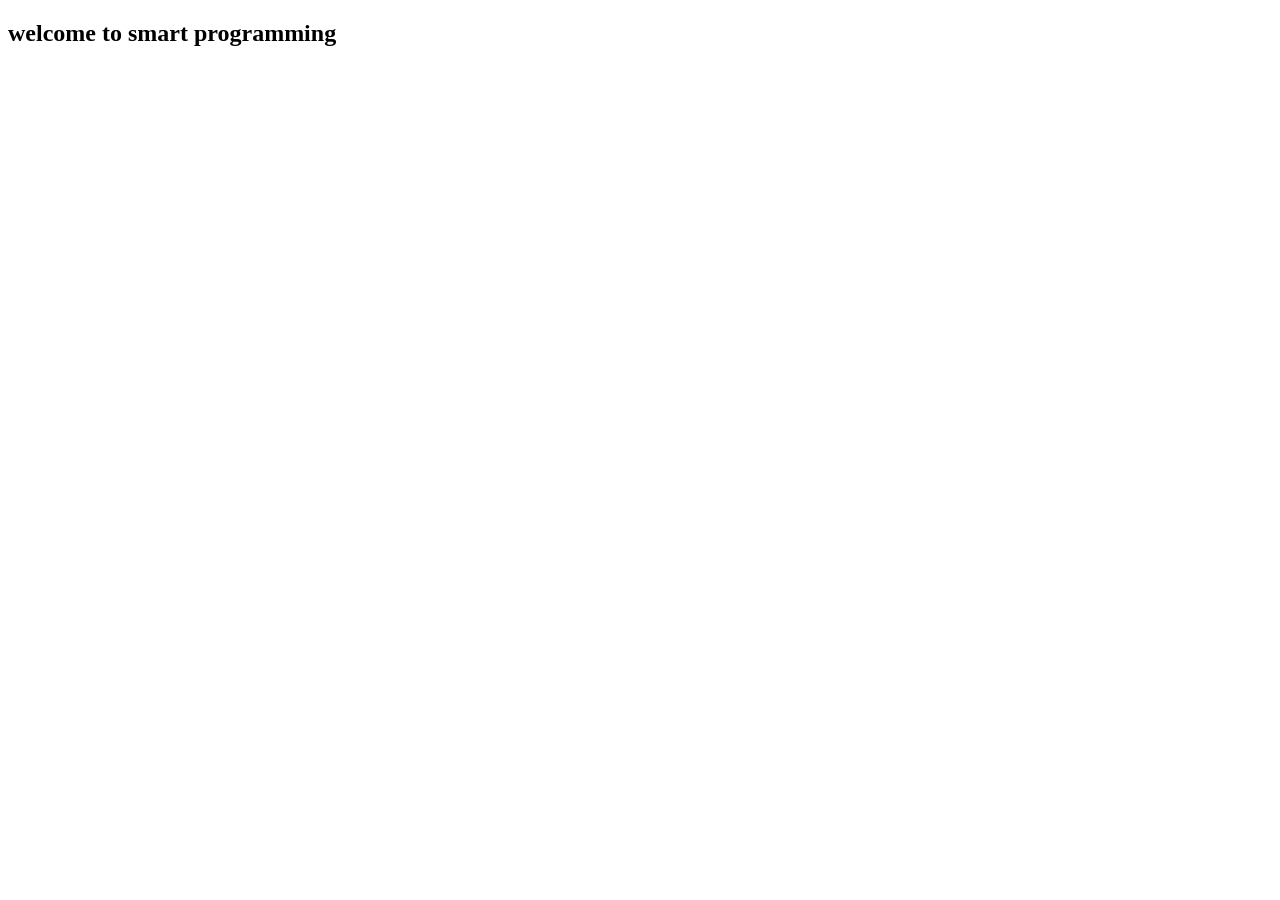
<file: 3-3-2025/register_login_signup/target/classes/static/index.html>
<!DOCTYPE html>
<html lang="en">
<head>
    <meta charset="UTF-8">
    <title>Title</title>
    <link rel="stylesheet" href="./style.css"/>
</head>
<body class="bg">
<h2> welcome to smart programming </h2>
</body>
</html>
</file>
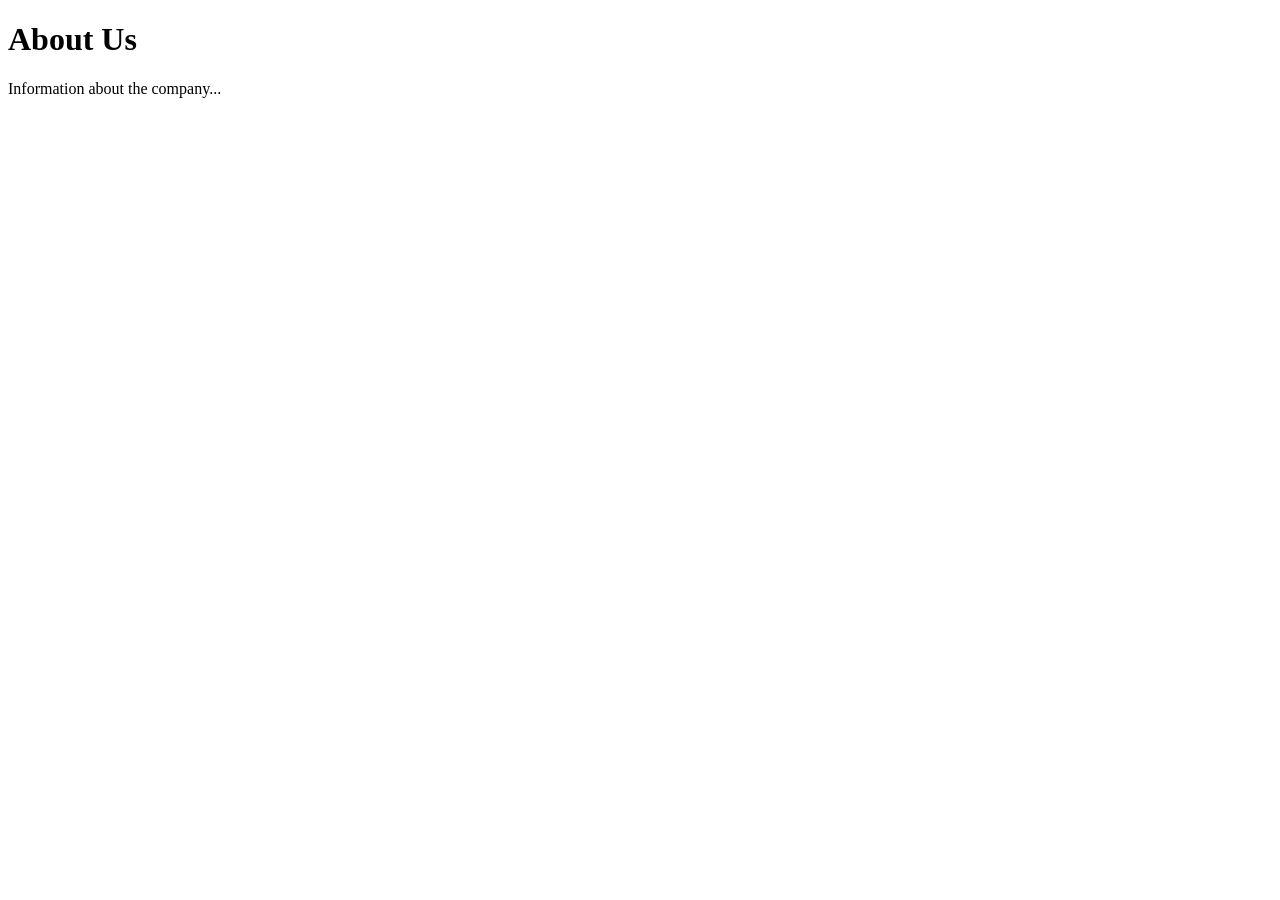
<file: 3-3-2025/scm2.0/src/main/resources/templates/about.html>
<!DOCTYPE html>
<html lang="en" xmlns:th="http://www.w3.org/1999/xhtml">
<head>
    <meta charset="UTF-8">
    <title>About Page</title>
</head>
<body>

<!-- Content for the About page -->
<div th:fragment="bodyContent">
    <h1>About Us</h1>
    <p>Information about the company...</p>
</div>

</body>
</html>
</file>
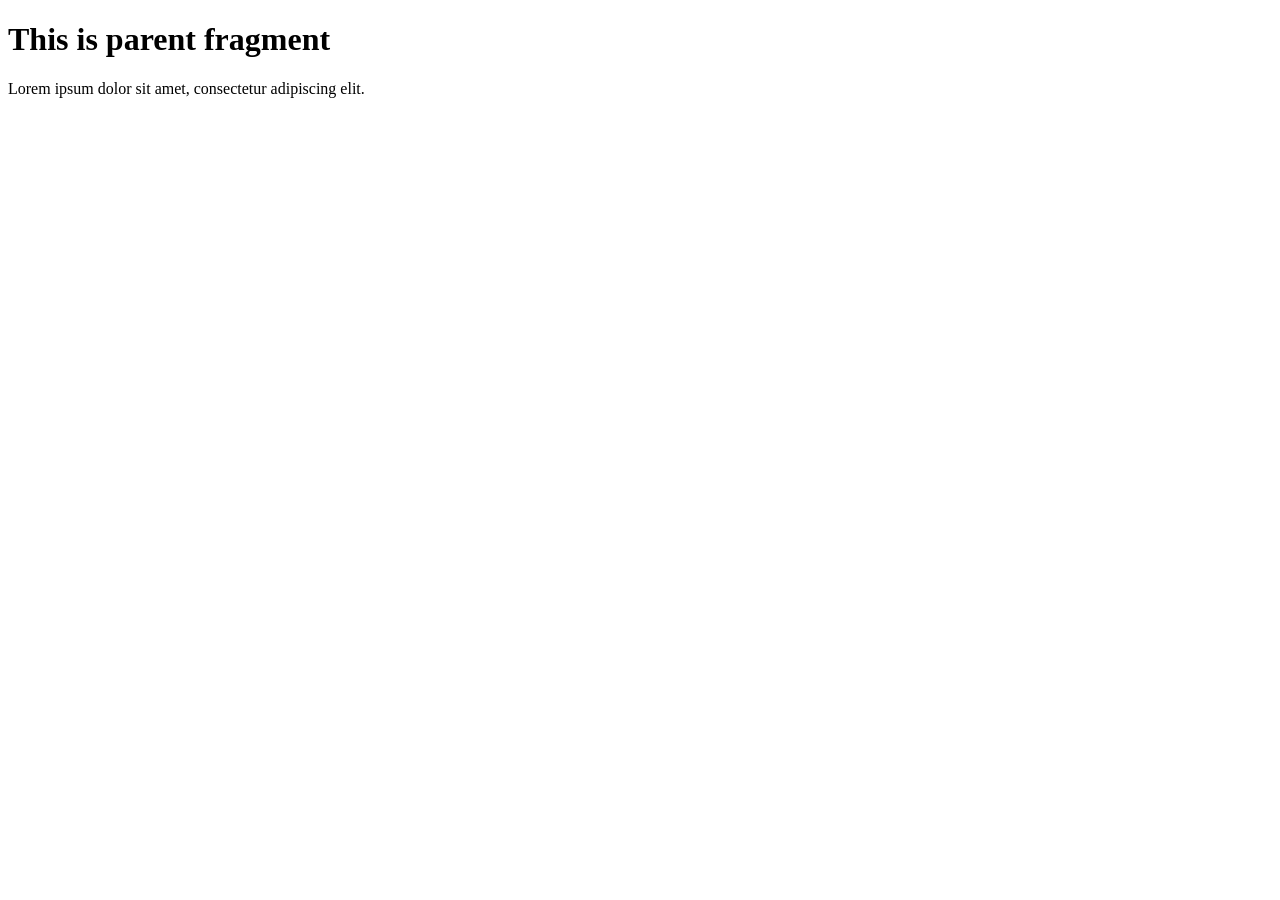
<file: 3-3-2025/scm2.0/src/main/resources/templates/fragement.html>
<!DOCTYPE html>
<html lang="en" xmlns:th="http://www.w3.org/1999/xhtml">
<head>
  <meta charset="UTF-8">
  <title>Fragments</title>
</head>
<body>

<!-- Fragment declaration -->
<div th:fragment="parent">
  <h1>This is parent fragment</h1>
  <p>Lorem ipsum dolor sit amet, consectetur adipiscing elit.</p>
</div>

</body>
</html>
</file>
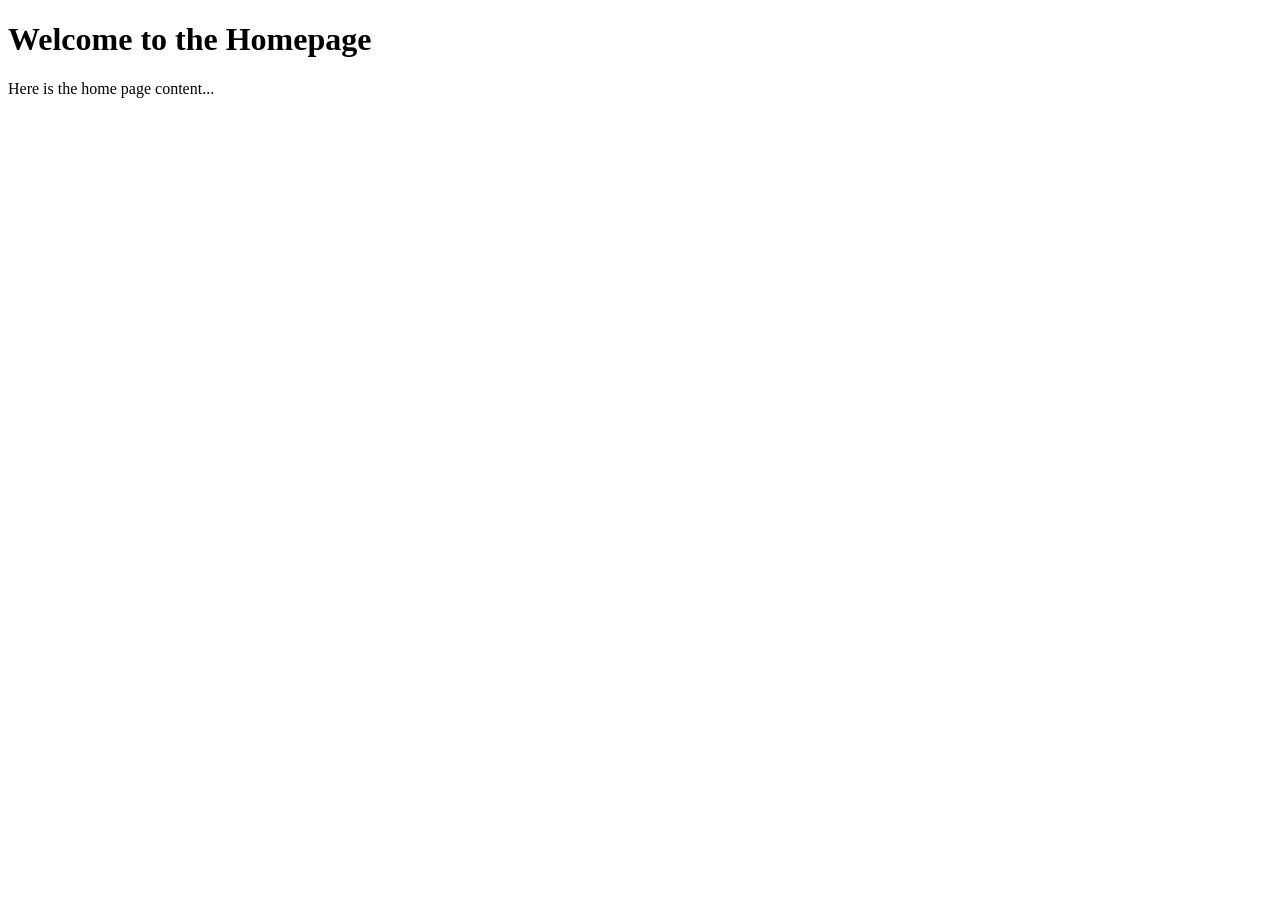
<file: 3-3-2025/scm2.0/src/main/resources/templates/home.html>
<!DOCTYPE html>
<html lang="en" xmlns:th="http://www.w3.org/1999/xhtml">
<head>
    <meta charset="UTF-8">
    <title>Home Page</title>
</head>
<body>
<div th:fragment="bodyContent">
    <h1>Welcome to the Homepage</h1>
    <p>Here is the home page content...</p>
</div>
</body>
</html>
</file>
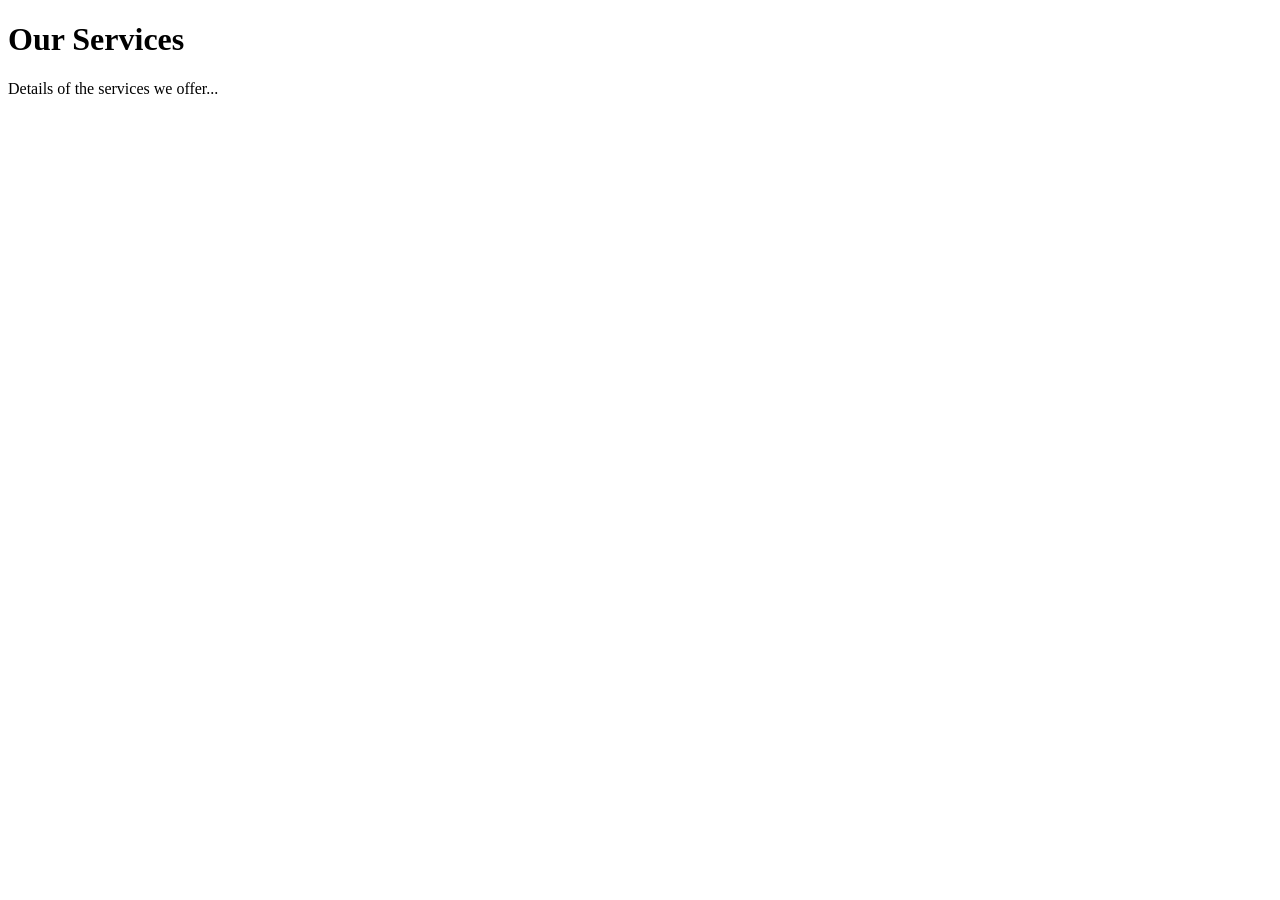
<file: 3-3-2025/scm2.0/src/main/resources/templates/services.html>
<!DOCTYPE html>
<html lang="en" xmlns:th="http://www.w3.org/1999/xhtml">
<head>
  <meta charset="UTF-8">
  <title>Services Page</title>
</head>
<body>

<!-- Content for the Services page -->
<div th:fragment="bodyContent">
  <h1>Our Services</h1>
  <p>Details of the services we offer...</p>
</div>

</body>
</html>
</file>
<file: 3-3-2025/register_login_signup/target/classes/static/style.css>
.bg
 {
 background-colour: aqua;
 }
</file>
